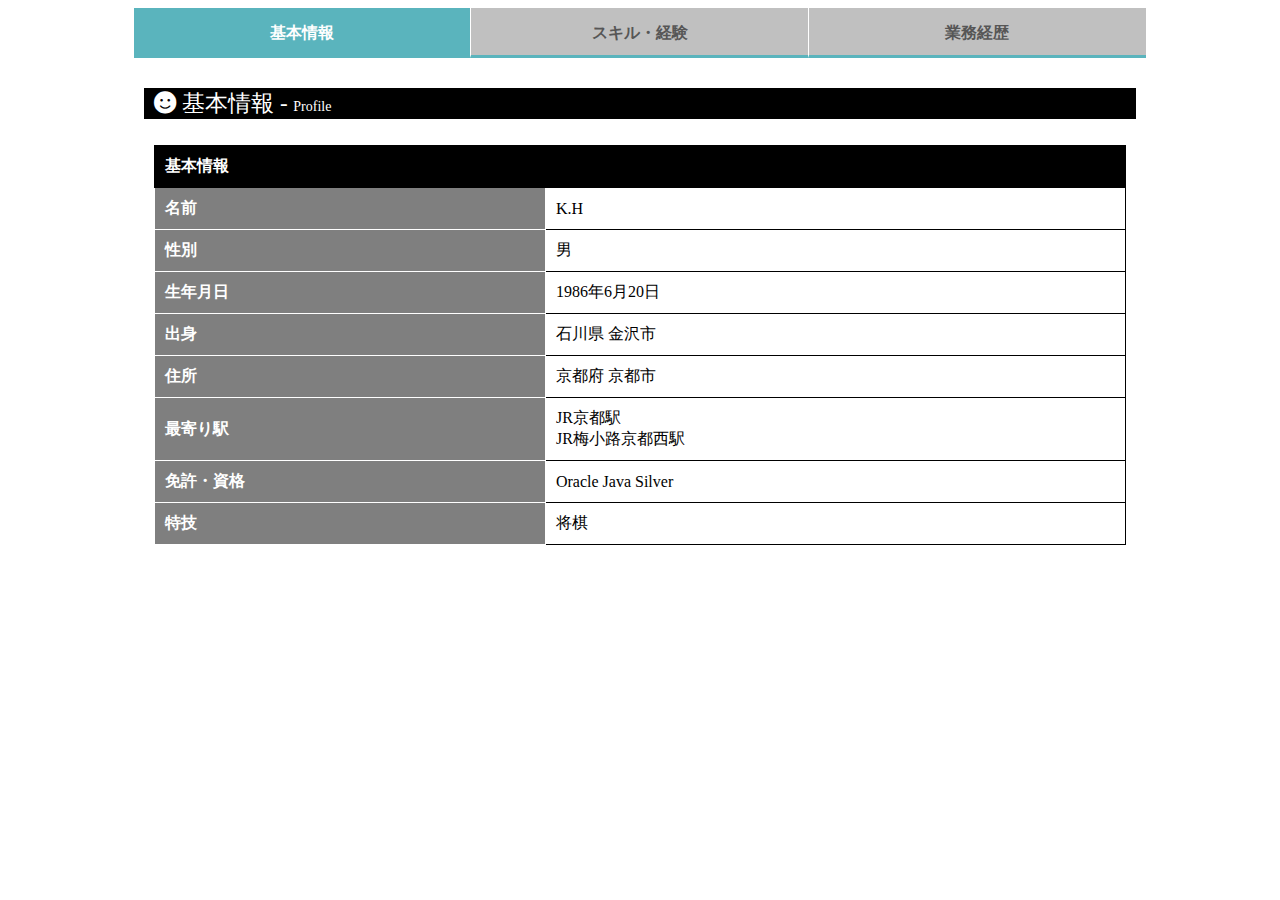
<file: index.html>
<!DOCTYPE html>
<html lang="ja">

<head>
    <meta charset="UTF-8">
    <meta name="viewport" content="width=device-width, initial-scale=1.0">
    <title>スキルシート</title>
    <link rel="stylesheet" href="index.css">
    <link rel="stylesheet" href="https://use.fontawesome.com/releases/v5.7.2/css/all.css">
</head>

<body>
    <div class="tabs">
        <input id="all" type="radio" name="tab_item" checked>
        <label class="tab_item sticky" for="all">基本情報</label>
        <input id="programming" type="radio" name="tab_item">
        <label class="tab_item sticky" for="programming">スキル・経験</label>
        <input id="design" type="radio" name="tab_item">
        <label class="tab_item sticky" for="design">業務経歴</label>

        <!-- 基本情報 -->
        <div class="tab_content" id="all_content">
            <div class="tab_content_description">
                <p class="c-txtsp"> <i class="fas fa-smile" style="margin-left: 10px;"></i> 基本情報 - <span
                        style="font-size: 14px;">Profile</span></p>
                <p></p>
                <div class="table-container">
                    <table>
                        <thead>
                            <tr>
                                <th colspan="4" class="header">基本情報</th>
                            </tr>
                            <tr>
                                <th>名前</th>
                                <td>K.H</td>
                            </tr>
                            <tr>
                                <th>性別</th>
                                <td>男</td>
                            </tr>
                            <tr>
                                <th>生年月日</th>
                                <td>1986年6月20日</td>
                            </tr>
                            <tr>
                                <th>出身</th>
                                <td>石川県 金沢市</td>
                            </tr>
                            <tr>
                                <th>住所</th>
                                <td>京都府 京都市</td>
                            </tr>
                            <tr>
                                <th>最寄り駅</th>
                                <td>JR京都駅 <br> JR梅小路京都西駅</td>
                            </tr>
                            <tr>
                                <th>免許・資格</th>
                                <td>Oracle Java Silver</td>
                            </tr>
                            <tr>
                                <th>特技</th>
                                <td>将棋</td>
                            </tr>
                        </thead>
                    </table>
                </div>

            </div>
        </div>

        <!-- スキル・経験 -->
        <div class="tab_content" id="programming_content">
            <div class="tab_content_description">
                <p class="c-txtsp"> <i class="fas fa-tools" style="margin-left: 10px;"></i> スキル・経験 - <span
                        style="font-size: 14px;">Skill</span></p>

                <p>※経験月数は延べ月数です。2025年01月現在の記載内容となっています。</p>

                <div class="table-container">
                    <table>
                        <thead>
                            <tr>
                                <th colspan="4" class="header">言語</th>
                            </tr>
                            <tr>
                                <th style="width: 30%;">C</th>
                                <td style="width: 20%;">25ヵ月</td>
                                <td style="--exp-months: 25; width: 50%;">
                                    <div class="bar-container"></div>
                                </td>
                            </tr>

                            <tr>
                                <th>C++</th>
                                <td>16ヵ月</td>
                                <td style="--exp-months: 16; width: 50%;">
                                    <div class="bar-container"></div>
                                </td>
                            </tr>

                            <tr>
                                <th>C#</th>
                                <td>18ヵ月</td>
                                <td style="--exp-months: 18; width: 50%;">
                                    <div class="bar-container"></div>
                                </td>
                            </tr>

                            <tr>
                                <th>Java</th>
                                <td>17ヵ月</td>
                                <td style="--exp-months: 17; width: 50%;">
                                    <div class="bar-container"></div>
                                </td>
                            </tr>

                            <tr>
                                <th>Kotlin</th>
                                <td>2ヵ月</td>
                                <td style="--exp-months: 2; width: 50%;">
                                    <div class="bar-container"></div>
                                </td>
                            </tr>

                            <tr>
                                <th>Swift</th>
                                <td>2ヵ月</td>
                                <td style="--exp-months: 2; width: 50%;">
                                    <div class="bar-container"></div>
                                </td>
                            </tr>

                            <tr>
                                <th>Ruby</th>
                                <td>2ヵ月</td>
                                <td style="--exp-months: 2; width: 50%;">
                                    <div class="bar-container"></div>
                                </td>
                            </tr>


                            <tr>
                                <th>PHP</th>
                                <td>4ヵ月</td>
                                <td style="--exp-months: 4; width: 50%;">
                                    <div class="bar-container"></div>
                                </td>
                            </tr>

                            <tr>
                                <th>HTML&CSS＋JavaScript</th>
                                <td>12ヵ月</td>
                                <td style="--exp-months: 12; width: 50%;">
                                    <div class="bar-container"></div>
                                </td>
                            </tr>

                            <tr>
                                <th>TypeScript</th>
                                <td>4ヵ月</td>
                                <td style="--exp-months: 4; width: 50%;">
                                    <div class="bar-container"></div>
                                </td>
                            </tr>

                            <tr>
                                <th>VB.NET</th>
                                <td>4ヵ月</td>
                                <td style="--exp-months: 4; width: 50%;">
                                    <div class="bar-container"></div>
                                </td>
                            </tr>

                            <tr>
                                <th>ExcelVBA</th>
                                <td>7ヵ月</td>
                                <td style="--exp-months: 7; width: 50%;">
                                    <div class="bar-container"></div>
                                </td>
                            </tr>

                            <tr>
                                <th>SQL</th>
                                <td>23ヵ月</td>
                                <td style="--exp-months: 23; width: 50%;">
                                    <div class="bar-container"></div>
                                </td>
                            </tr>

                            <tr>
                                <th>Dart</th>
                                <td>4ヵ月</td>
                                <td style="--exp-months: 4; width: 50%;">
                                    <div class="bar-container"></div>
                                </td>
                            </tr>

                            <tr>
                                <th>Python</th>
                                <td>2ヵ月</td>
                                <td style="--exp-months: 2; width: 50%;">
                                    <div class="bar-container"></div>
                                </td>
                            </tr>

                        </thead>
                    </table>
                </div>

                <div class="table-container">
                    <table>
                        <thead>
                            <tr>
                                <th colspan="4" class="header">DB</th>
                            </tr>
                            <tr>
                                <th style="width: 30%;">SQLServer</th>
                                <td style="width: 20%;">13ヵ月</td>
                                <td style="--exp-months: 13; width: 50%;">
                                    <div class="bar-container"></div>
                                </td>
                            </tr>

                            <tr>
                                <th>MySQL</th>
                                <td>8ヵ月</td>
                                <td style="--exp-months: 8; width: 50%;">
                                    <div class="bar-container"></div>
                                </td>
                            </tr>

                            <tr>
                                <th>Oracle</th>
                                <td>3ヵ月</td>
                                <td style="--exp-months: 3; width: 50%;">
                                    <div class="bar-container"></div>
                                </td>
                            </tr>

                            <tr>
                                <th>PostgreSQL</th>
                                <td>2ヵ月</td>
                                <td style="--exp-months: 2; width: 50%;">
                                    <div class="bar-container"></div>
                                </td>
                            </tr>

                        </thead>
                    </table>
                </div>

                <div class="table-container">
                    <table>
                        <thead>
                            <tr>
                                <th colspan="4" class="header">その他使用した事があるツール類</th>
                            </tr>
                            <tr>
                                <th>TortoiseSVN</th>
                            </tr>

                            <tr>
                                <th>TortoiseGit</th>
                            </tr>

                            <tr>
                                <th>SourceTree</th>
                            </tr>

                            <tr>
                                <th>GitKraken</th>
                            </tr>

                            <tr>
                                <th>GitHub</th>
                            </tr>

                            <tr>
                                <th>TeraTerm</th>
                            </tr>

                            <tr>
                                <th>WireShark</th>
                            </tr>

                            <tr>
                                <th>Gimp</th>
                            </tr>

                            <tr>
                                <th>GXWorks3</th>
                            </tr>

                            <tr>
                                <th>ListCreator</th>
                            </tr>

                            <tr>
                                <th>ObjectBrowser</th>
                            </tr>

                            <tr>
                                <th>CSE</th>
                            </tr>

                            <tr>
                                <th>DBeaver</th>
                            </tr>

                            <tr>
                                <th>SQL Server Management Studio</th>
                            </tr>

                            <tr>
                                <th>A5:SQL</th>
                            </tr>

                            <tr>
                                <th>VMware</th>
                            </tr>

                            <tr>
                                <th>JIRA</th>
                            </tr>

                            <tr>
                                <th>Keil</th>
                            </tr>

                            <tr>
                                <th>P4V</th>
                            </tr>

                            <tr>
                                <th>Redmine</th>
                            </tr>

                            <tr>
                                <th>Microsoft Teams</th>
                            </tr>

                            <tr>
                                <th>Slack</th>
                            </tr>

                            <tr>
                                <th>Zoom</th>
                            </tr>

                            <tr>
                                <th>Line Works</th>
                            </tr>

                            <tr>
                                <th>Jenkins</th>
                            </tr>

                            <tr>
                                <th>RubyMine</th>
                            </tr>

                            <tr>
                                <th>Eclipse</th>
                            </tr>

                            <tr>
                                <th>Visual Studio</th>
                            </tr>

                            <tr>
                                <th>Visual Studio Code</th>
                            </tr>

                        </thead>
                    </table>
                </div>
                <div style="text-align: right;">
                    <a href="#top">このページのトップへ戻る</a>
                </div>

            </div>
        </div>

        <!-- 業務経歴 -->
        <div class="tab_content" id="design_content">
            <div class="tab_content_description">
                <p class="c-txtsp"> <i class="fas fa-running" style="margin-left: 10px;"></i> 業務経歴 - <span
                        style="font-size: 14px;">Career</span></p>

                <p>※経験月数は延べ月数です。2025年01月現在の記載内容となっています。</p>
                <div class="table-container">
                    <table>
                        <thead>
                            <tr>
                                <th colspan="4" class="header">職歴</th>
                            </tr>
                            <tr>
                                <th>2021年1月</th>
                                <td>自己都合により退職。<br>個人事業主として開業</td>
                            </tr>
                            <tr>
                                <th>2018年10月</th>
                                <td>自己都合により退職。<br>大阪の出向派遣型のシステム会社へ就職。</td>
                            </tr>
                            <tr>
                                <th>2017年7月</th>
                                <td>地元の出向派遣型のシステム会社へ就職。</td>
                            </tr>
                        </thead>
                    </table>
                </div>

                <div class="table-container">
                    <table>
                        <thead>
                            <tr>
                                <th colspan="4" class="header">業務経歴</th>
                            </tr>
                            <tr>
                                <th>5ヵ月</th>
                                <td class="overview">
                                    <span class="first-line">某パチンコ会社様新機種開発案件</span><br>
                                    オーサリングツールを使用し、3Dシーンデータの作成を担当。<br>
                                    <span class="third-line">(C、 - 、Windows)</span>
                                </td>
                            </tr>

                            <tr>
                                <th>3ヵ月</th>
                                <td class="overview">
                                    <span class="first-line">某インフラ系会社様</span><br>
                                    建屋平面図の設計および出張先でのキッティング作業を担当。<br>
                                    <span class="third-line">(Java、 - 、Windows)</span>
                                </td>
                            </tr>

                            <tr>
                                <th>5ヵ月</th>
                                <td class="overview">
                                    <span class="first-line">某電力システム会社様</span><br>
                                    GUI操作が可能な監視制御用画面の開発を担当。<br>
                                    <span class="third-line">(C++、 - 、Windows/Linux)</span>
                                </td>
                            </tr>

                            <tr>
                                <th>12ヵ月</th>
                                <td class="overview">
                                    <span class="first-line">某大手システム会社様</span><br>
                                    電車内の次駅案内等のコンテンツを組み込むシステムの開発を担当。<br>
                                    <span class="third-line">(C、 - 、Windows/Linux)</span>
                                </td>
                            </tr>

                            <tr>
                                <th>2ヵ月</th>
                                <td class="overview">
                                    <span class="first-line">某複合機エンジンソフト会社様</span><br>
                                    設計フェーズで顧客とヒアリングを行い、主にテスト業務を担当<br>
                                    <span class="third-line">(C++、 - 、Windows)</span>
                                </td>
                            </tr>

                            <tr>
                                <th>4ヵ月</th>
                                <td class="overview">
                                    <span class="first-line">社内開発案件</span><br>
                                    社内の蔵書を管理するWebアプリケーションの開発を担当<br>
                                    <span class="third-line">(PHP、 MySQL 、Windows)</span>
                                </td>
                            </tr>

                            <tr>
                                <th>3ヵ月</th>
                                <td class="overview">
                                    <span class="first-line">公共事業向け開発案件</span><br>
                                    自治体向けの総合行政システム会開発部門に所属。帳票作成およびデータベースの改修を担当。<br>
                                    <span class="third-line">(SQL、 Oracle 、Windows)</span>
                                </td>
                            </tr>

                            <tr>
                                <th>2ヵ月</th>
                                <td class="overview">
                                    <span class="first-line">制御システム開発案件</span><br>
                                    ICOCAに対応した地域鉄道向けの開発部門に所属。エンコード処理に関する単体テストを担当。<br>
                                    <span class="third-line">(C、 CSE 、Windows)</span>
                                </td>
                            </tr>

                            <tr>
                                <th>4ヵ月</th>
                                <td class="overview">
                                    <span class="first-line">組み込み系ゲーム開発案件</span><br>
                                    小学生向けの知育ゲーム開発部門に所属。落ち物やパズルゲーム等の各ゲームシーンの作成を担当。<br>
                                    <a
                                        href="https://www.takaratomy.co.jp/products/pokemon/mouse_get_pc_plus/?220930">マウスでゲットパソコン</a><br>
                                    <span class="third-line">(C、 - 、Windows)</span>
                                </td>
                            </tr>

                            <tr>
                                <th>2ヵ月</th>
                                <td class="overview">
                                    <span class="first-line">Webマーケットプレイスシステム開発案件</span><br>
                                    Azureを用いたクラウドサービスの保守、バグ修正、顧客データのリカバリ等を担当。<br>
                                    <span class="third-line">(Ruby、 MySQL 、Windows/Linux)</span>
                                </td>
                            </tr>

                            <tr>
                                <th>2ヵ月</th>
                                <td class="overview">
                                    <span class="first-line">ビルメンテナンス向けWebアプリケーション開発</span><br>
                                    JQueryやAjaxを用いて、既存のWebシステムに対するCRUD（登録、参照、更新、削除）等の機能を追加。<br>
                                    <span class="third-line">(JavaScript、 Postgre 、Windows)</span>
                                </td>
                            </tr>

                            <tr>
                                <th>3ヵ月</th>
                                <td class="overview">
                                    <span class="first-line">某医療用向けシステム開発</span><br>
                                    帳票開発用APIを呼び出し、データベースからJSON形式で取得したデータに基づき帳票を作成するアプリケーションを開発。<br>
                                    <span class="third-line">(C#、 SQLServer 、Windows)</span>
                                </td>
                            </tr>

                            <tr>
                                <th>6ヵ月</th>
                                <td class="overview">
                                    <span class="first-line">某保健所向けシステム開発支援</span><br>
                                    既存の顧客管理システムに対する機能追加作業や、社内向けの便利なウェブアプリケーション開発等に従事。<br>
                                    <span class="third-line">(C#、 SQLServer 、Windows)</span>
                                </td>
                            </tr>

                            <tr>
                                <th>2ヵ月</th>
                                <td class="overview">
                                    <span class="first-line">某スマートフォンメーカー向けAndroidアプリ開発</span><br>
                                    歩数カウントアプリの画面レイアウトを担当<br>
                                    <a href="https://www.fcnt.com/service/lamembers/index.html">La
                                        Member’s（ラ・メンバーズ）</a><br>
                                    <span class="third-line">(AndroidJava、 - 、Windows)</span>
                                </td>
                            </tr>

                            <tr>
                                <th>6ヵ月</th>
                                <td class="overview">
                                    <span class="first-line">Android向け音響アプリ開発/保守案件</span><br>
                                    JUnit4からJUnit5へのマイグレーション作業を担当。<br>
                                    <span class="third-line">(AndroidJava、 - 、Linux)</span>
                                </td>
                            </tr>

                            <tr>
                                <th>4ヵ月</th>
                                <td class="overview">
                                    <span class="first-line">分析制御アプリケーション開発案件</span><br>
                                    Vue.jsを用いて、既存のWebシステムに対する機能追加作業。
                                    実装・テストまでを担当。<br>
                                    <span class="third-line">(C#/TypeScript、 SQLServer 、Windows)</span>
                                </td>
                            </tr>

                            <tr>
                                <th>2ヵ月</th>
                                <td class="overview">
                                    <span class="first-line">分析制御アプリケーション開発案件</span><br>
                                    用意されたデータから、指定フォーマットでグラフを作成するツールの開発を担当。<br>
                                    <span class="third-line">(C#、 - 、Windows)</span>
                                </td>
                            </tr>

                            <tr>
                                <th>4ヵ月</th>
                                <td class="overview">
                                    <span class="first-line">某X線装置ソフトウェア開発</span><br>
                                    Flutterを用いて、gRPC通信でやりとりを行う画面作成を担当。<br>
                                    <span class="third-line">(Dart、 - 、Windows/Linux)</span>
                                </td>
                            </tr>

                            <tr>
                                <th>2ヵ月</th>
                                <td class="overview">
                                    <span class="first-line">某X線装置ソフトウェア開発</span><br>
                                    GUIとバックエンド間をテストするテストツールおよび、コード自動生成スクリプトを作成。<br>
                                    <span class="third-line">(Python/C++、 - 、Windows)</span>
                                </td>
                            </tr>

                            <tr>
                                <th>6ヵ月</th>
                                <td class="overview">
                                    <span class="first-line">表示盤組込みシステム開発案件</span><br>
                                    OSをLinuxに移行する際に出た、様々な不具合の改修や機能追加を担当<br>
                                    <span class="third-line">(C++、 - 、Windows/Linux)</span>
                                </td>
                            </tr>
                        </thead>
                    </table>
                </div>
                <div style="text-align: right;">
                    <a href="#top">このページのトップへ戻る</a>
                </div>
            </div>
        </div>
    </div>
</body>
</file>
<file: index.css>
/*タブ切り替え全体のスタイル*/
.tabs {
    padding-bottom: 40px;
    background-color: #fff;
    width: 80%;
    /* height: calc(100vh - 50px); */
    margin: 0 auto;
}

.sticky {
    position: sticky;
    top: 0px;
    z-index: 1000;
  }

/*タブのスタイル*/
.tab_item {
    margin-bottom: 20px;
    width: calc(100% / 3); /* 幅を等分する */
    height: 50px;
    border-bottom: 3px solid #5ab4bd;
    border-right: 1px solid white; /* 追加: タブアイテムの右側にボーダーを追加 */
    background-color: silver;
    line-height: 50px;
    font-size: 16px;
    text-align: center;
    color: #565656;
    display: block;
    float: left;
    text-align: center;
    font-weight: bold;
    transition: all 0.2s ease;
    box-sizing: border-box; /* ボーダーを幅に含める */
}

.tab_item:last-of-type {
    border-right: none; /* 最後のタブには右側のボーダーを付けない */
}

.tab_item:hover {
    opacity: 1; /*下が透けるようにしない*/
    background: #d9d9d9;
    /* transition: 0.3s; スムーズな遷移効果を追加 */
    /* box-shadow: 0 0 8px rgba(255, 255, 255, 0.8); ホバー時に白い光を追加 */
}

/*ラジオボタンを全て消す*/
input[name="tab_item"] {
    display: none;
}

/*タブ切り替えの中身のスタイル*/
.tab_content {
    display: none;
    padding: 10px 10px 0;
    clear: both;
    overflow: hidden;
}


/*選択されているタブのコンテンツのみを表示*/
#all:checked~#all_content,
#programming:checked~#programming_content,
#design:checked~#design_content {
    display: block;
}

/*選択されているタブのスタイルを変える*/
.tabs input:checked+.tab_item {
    background-color: #5ab4bd;
    color: #fff;
}

.table-container {
    padding: 10px 10px 0;
}


table {
    border-collapse: collapse;
    width: 100%;
    /* テーブルの横幅を70%に設定 */
    margin: 0 auto;
    /* テーブルを中央寄せに設定 */
    margin-bottom: 50px;
}

table td {
    border: 1px solid #000;
    /* ボーダーの設定 */
    padding: 10px;
    /* セルの内側の余白 */
}

table th {
    border: 1px solid #ffffff;
    /* ボーダーの設定 */
    text-align: left;
    background-color: rgba(0, 0, 0, 0.5);
    /* 透明度50%の背景色 */
    color: white;
    padding: 10px;
    padding-left: 10px;
}

table th.header {
    background-color: black;
    /* 透明度50%の背景色 */
    border: 1px solid #000000;
    /* ボーダーの設定 */
}

p.c-txtsp {
    width: 100%;
    text-align: left;
    margin: 0 auto;
    background-color: black;
    color: white;
    font-size: 23px;
    /* margin-bottom: 20px; */
}

.first-line {
    font-weight: bold;
    color: rgb(180, 7, 7);
}

.third-line {
    margin-left: 10px;
    opacity: 0.5;
}

.bar-container {
    background-color: gold;
    width: calc(var(--exp-months) * 2%);
    height: 20px;
    position: relative;
}
</file>
